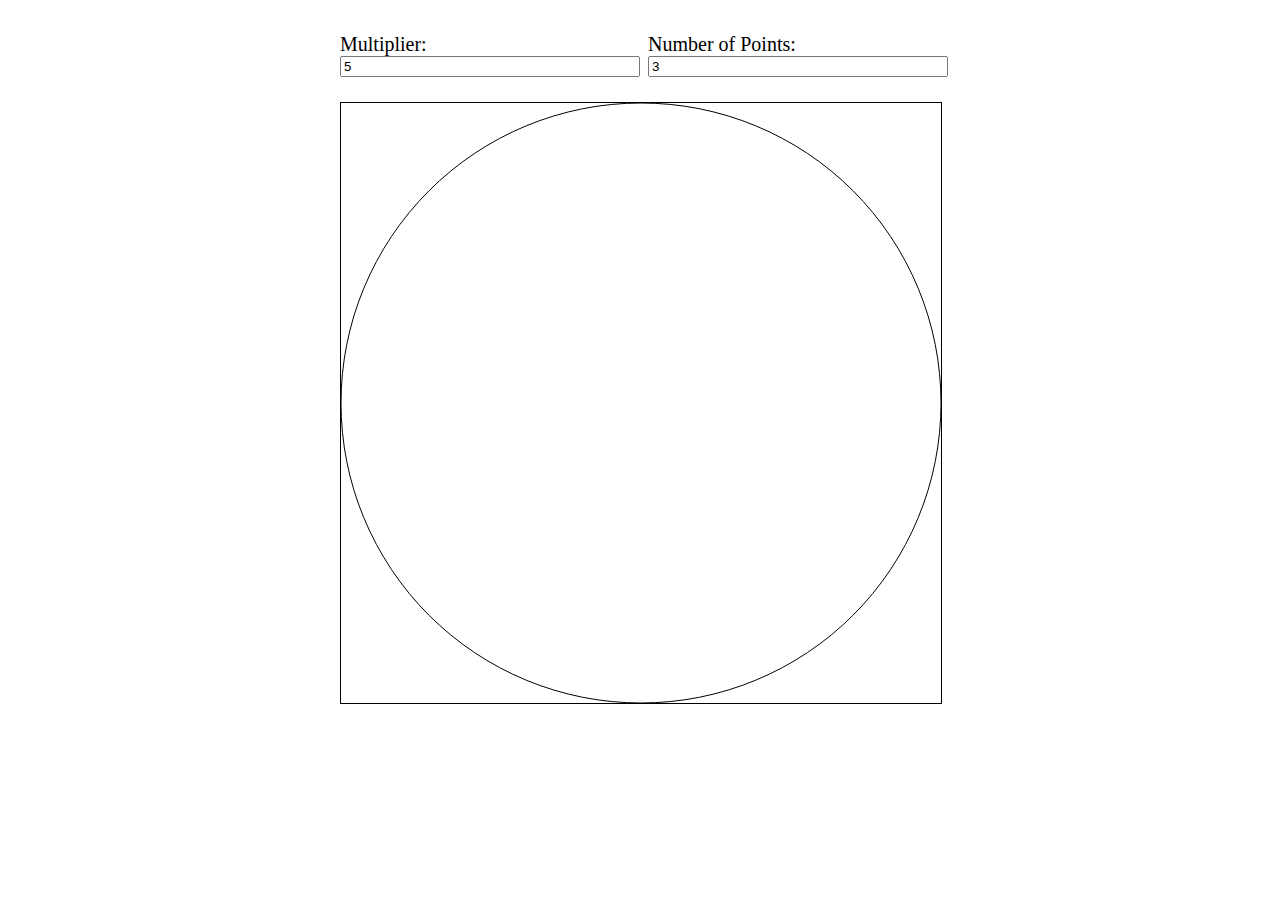
<file: circle/index.html>
<!DOCTYPE html>
<html lang="en">

<head>
    <meta charset="UTF-8">
    <meta name="viewport" content="width=device-width, initial-scale=1.0">
    <meta http-equiv="X-UA-Compatible" content="ie=edge">
    <link rel="stylesheet" href="style.css">
    <title>Circle thing</title>
</head>

<body>

    <body onload="draw();">
        <div id="container">
            <div id="inputFields">
                <div class="column-width-auto">
                    <label for="multiplierInput" class="font-size">Multiplier:</label>
                    <input type="number" name="multiplierInput" min="0" max="100" id="multiplierInput" value="5" class="width-100pc">
                </div>
                <div class="column-width-auto">
                    <label for="pointNumber" class="font-size">Number of Points:</label>
                    <input type="number" name="pointNumber" min="0" max="300" id="pointNumber" value="3" class="width-100pc">
                </div>
            </div>

            <canvas id="multiplier" width="600" height="600"></canvas>

        </div>
    </body>
    <script src="js.js"></script>
</body>

</html>
</file>
<file: circle/style.css>
#container {
  width: 600px;
  margin: 0 auto;
}

#inputFields {
  padding: 25px 0 25px 0;
  column-count: 2;
}

.column-width-auto {
  column-width: auto;
}

.width-100pc {
  width: 100%;
}

.font-size {
  font-size: 20px;
}

canvas { 
  border: 1px solid black;
}
</file>
